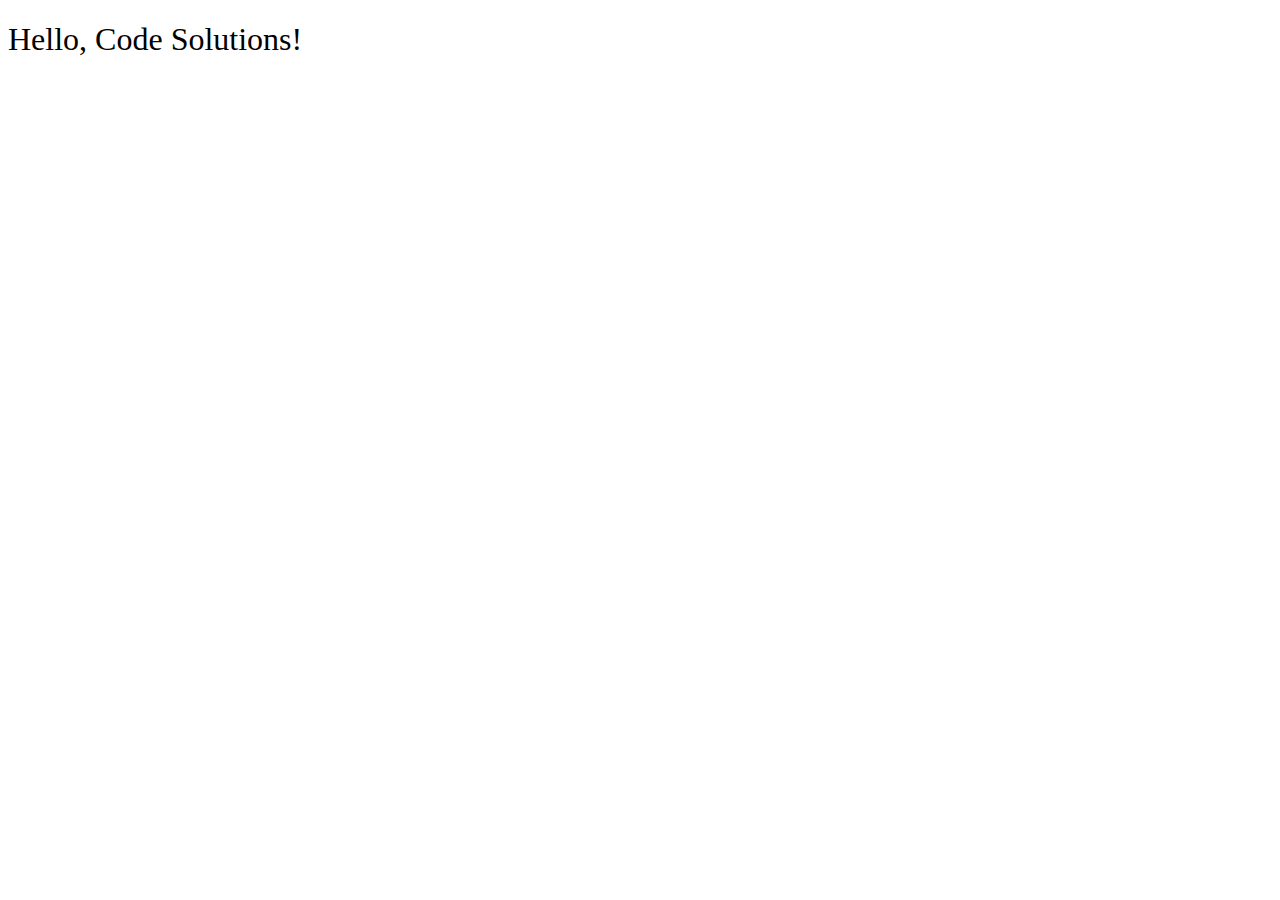
<file: __sample__/index.html>
<!DOCTYPE html>
<html>
<head>
  <title>sample code</title>
  <link rel="stylesheet" href="styles.css">
</head>
<body>
  <h1>Hello, Code Solutions!</h1>
  <script src="main.js"></script>
</body>
</html>
</file>
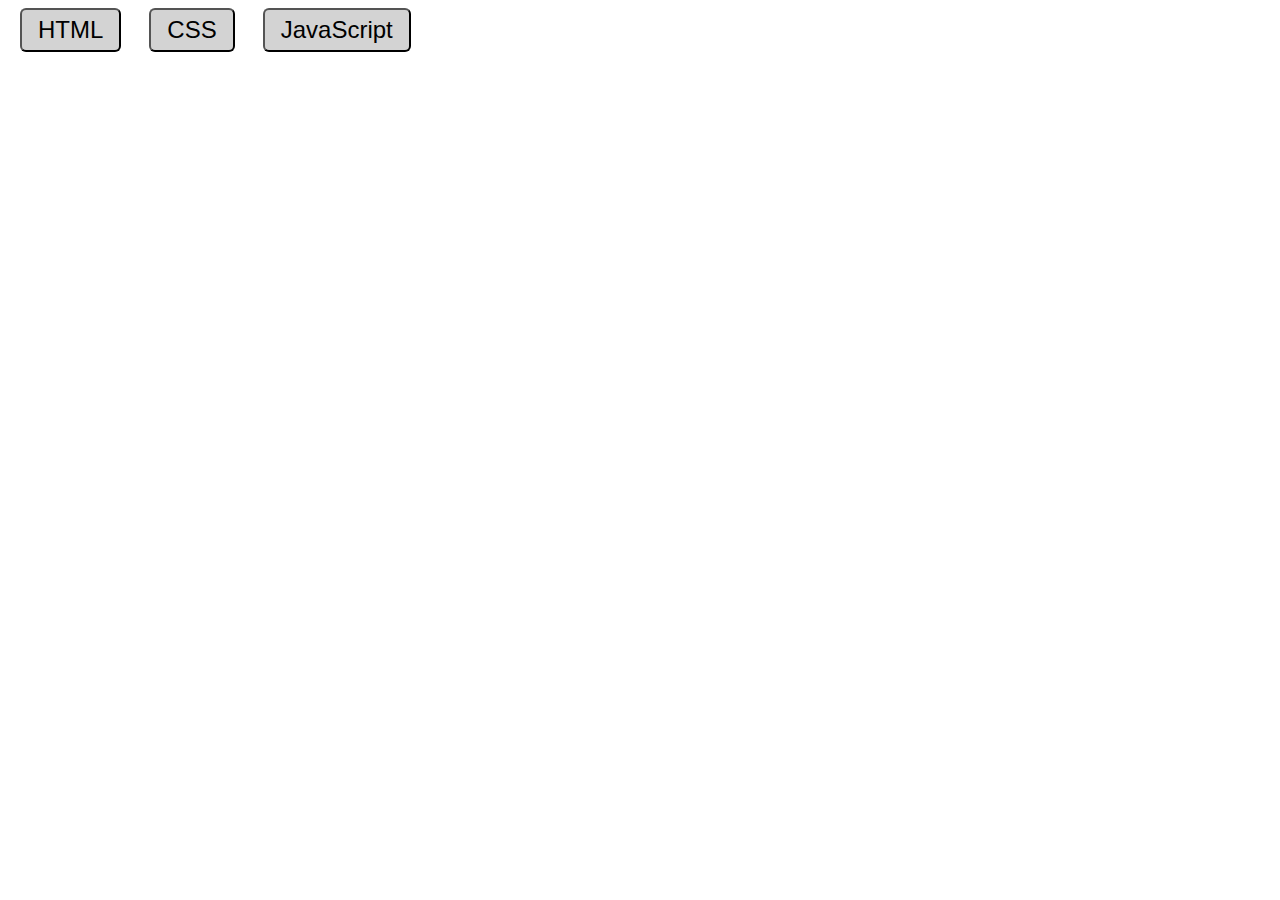
<file: css-box-model/index.html>
<!DOCTYPE html>
<html lang="en">
  <head>
    <meta charset="UTF-8" />
    <meta name="viewport" content="width=device-width, initial-scale=1.0" />
    <meta http-equiv="X-UA-Compatible" content="ie=edge" />
    <title>CSS Box Model</title>
    <link rel="stylesheet" href="styles.css" />
  </head>
  <body>
    <button class="language">HTML</button>
    <button class="language">CSS</button>
    <button class="language">JavaScript</button>
  </body>
</html>
</file>
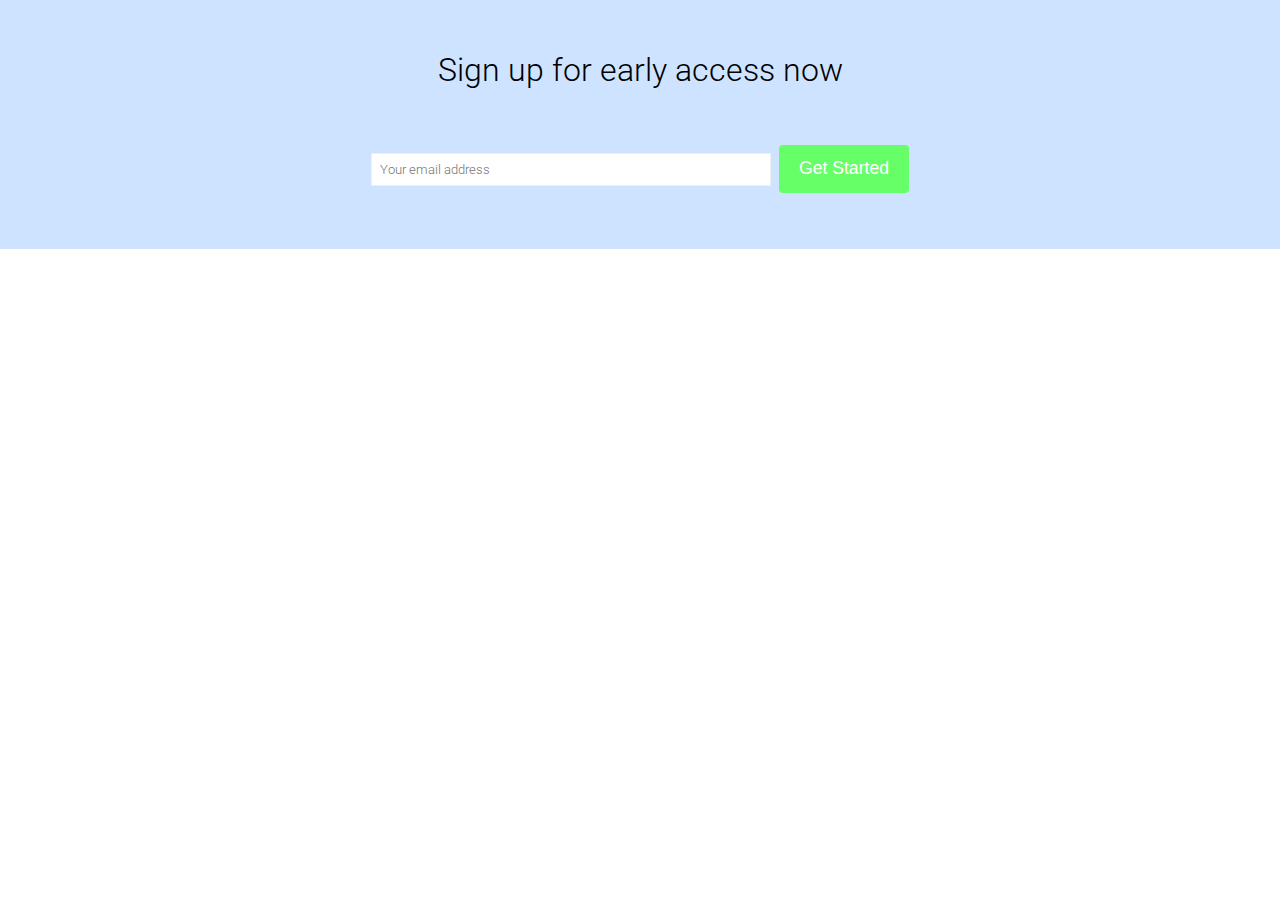
<file: css-colors/index.html>
<!DOCTYPE html>
<html lang="en">
  <head>
    <meta charset="UTF-8" />
    <meta name="viewport" content="width=device-width, initial-scale=1.0" />
    <meta http-equiv="X-UA-Compatible" content="ie=edge" />
    <title>Example CSS Colors</title>
    <link
      href="https://fonts.googleapis.com/css?family=Roboto:300,400,500&display=swap"
      rel="stylesheet" />
    <link rel="stylesheet" href="styles.css" />
  </head>
  <body>
    <section>
      <h2>Sign up for early access now</h2>
      <form>
        <input
          required
          name="email"
          type="email"
          placeholder="Your email address" />
        <button type="submit">Get Started</button>
      </form>
    </section>
  </body>
</html>
</file>
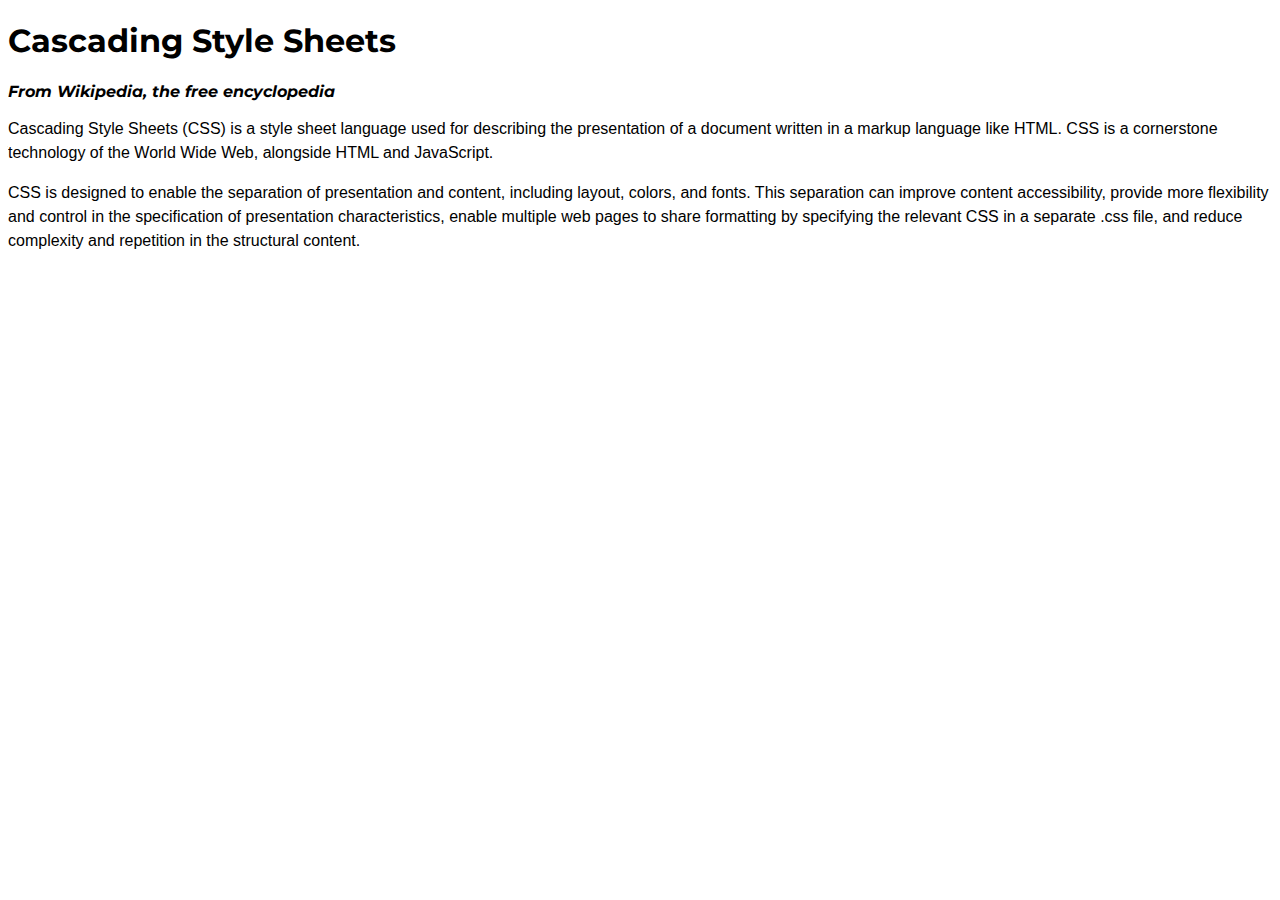
<file: css-fonts/index.html>
<!DOCTYPE html>
<html lang="en">
  <head>
    <meta charset="UTF-8" />
    <meta name="viewport" content="width=device-width, initial-scale=1.0" />
    <meta http-equiv="X-UA-Compatible" content="ie=edge" />
    <title>CSS Fonts</title>
    <link rel="preconnect" href="https://fonts.googleapis.com" />
    <link rel="preconnect" href="http://fonts.gstatic.com" crossorigin />
    <link
      href="https://fonts.googleapis.com/css2?family=Montserrat:ital,wght@1,300&display=swap"
      rel="stylesheet" />
    <link rel="stylesheet" href="styles.css" />
  </head>
  <body>
    <h1>Cascading Style Sheets</h1>
    <h2>From Wikipedia, the free encyclopedia</h2>
    <p>
      Cascading Style Sheets (CSS) is a style sheet language used for describing
      the presentation of a document written in a markup language like HTML. CSS
      is a cornerstone technology of the World Wide Web, alongside HTML and
      JavaScript.
    </p>
    <p>
      CSS is designed to enable the separation of presentation and content,
      including layout, colors, and fonts. This separation can improve content
      accessibility, provide more flexibility and control in the specification
      of presentation characteristics, enable multiple web pages to share
      formatting by specifying the relevant CSS in a separate .css file, and
      reduce complexity and repetition in the structural content.
    </p>
  </body>
</html>
</file>
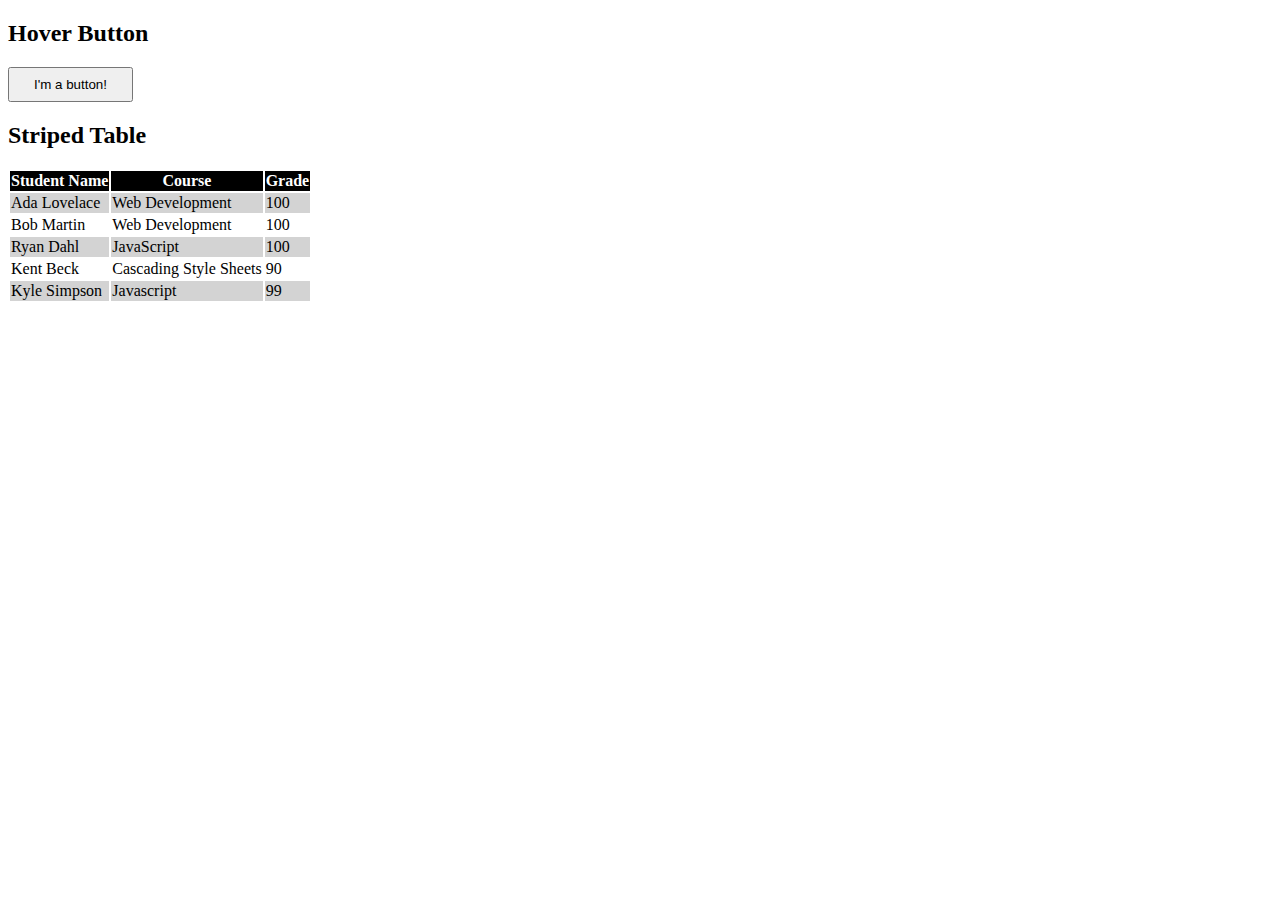
<file: css-pseudo-classes/index.html>
<!DOCTYPE html>
<html lang="en">
  <head>
    <meta charset="UTF-8" />
    <meta name="viewport" content="width=device-width, initial-scale=1.0" />
    <meta http-equiv="X-UA-Compatible" content="ie=edge" />
    <title>CSS Pseudo-Classes</title>
    <link rel="stylesheet" href="styles.css" />
  </head>
  <body>
    <section>
      <h2>Hover Button</h2>
      <button class="custom-button">I&apos;m a button!</button>
    </section>
    <section>
      <h2>Striped Table</h2>
      <table class="striped">
        <thead>
          <tr>
            <th>Student Name</th>
            <th>Course</th>
            <th>Grade</th>
          </tr>
        </thead>
        <tbody>
          <tr>
            <td>Ada Lovelace</td>
            <td>Web Development</td>
            <td>100</td>
          </tr>
          <tr>
            <td>Bob Martin</td>
            <td>Web Development</td>
            <td>100</td>
          </tr>
          <tr>
            <td>Ryan Dahl</td>
            <td>JavaScript</td>
            <td>100</td>
          </tr>
          <tr>
            <td>Kent Beck</td>
            <td>Cascading Style Sheets</td>
            <td>90</td>
          </tr>
          <tr>
            <td>Kyle Simpson</td>
            <td>Javascript</td>
            <td>99</td>
          </tr>
        </tbody>
      </table>
    </section>
  </body>
</html>
</file>
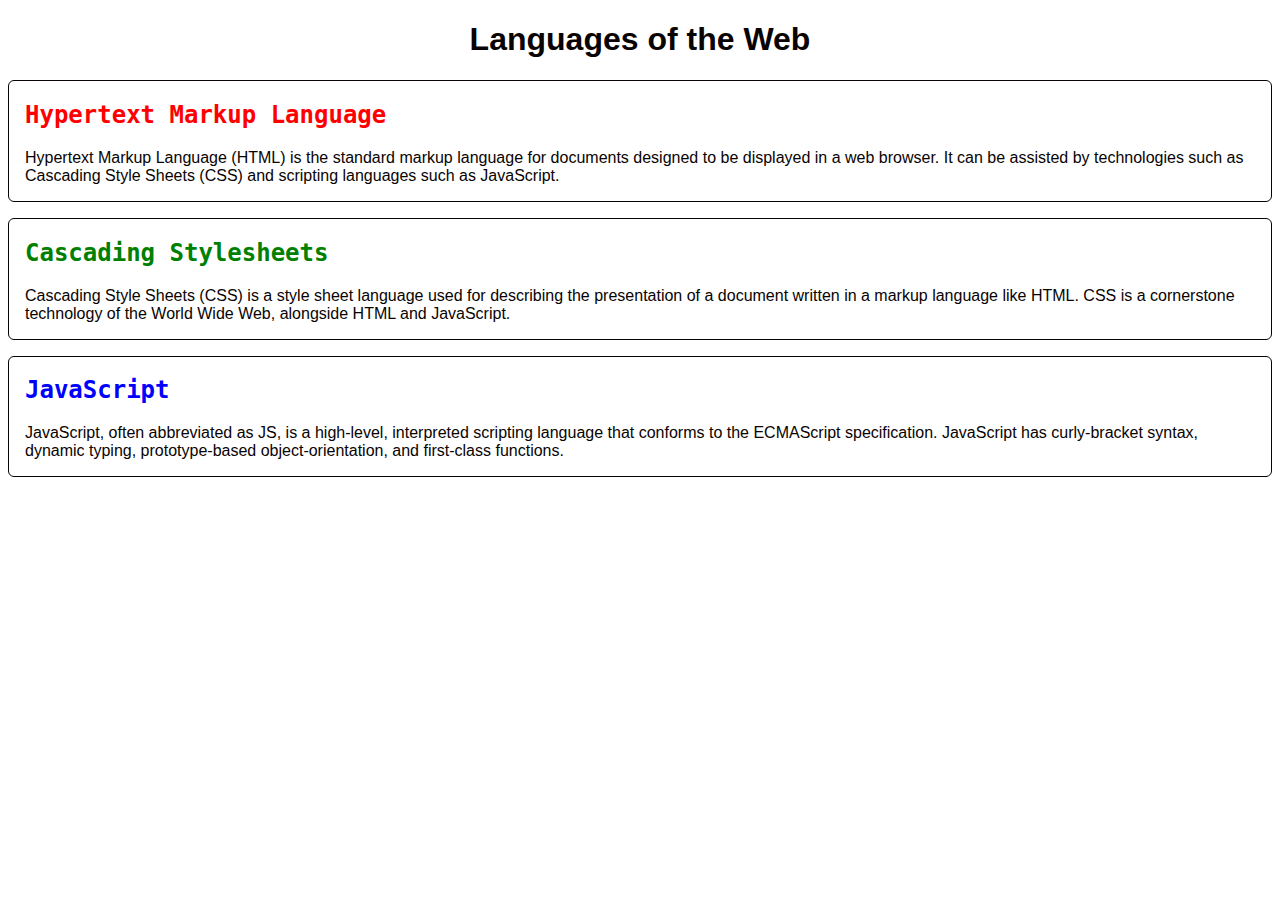
<file: css-syntax/index.html>
<!DOCTYPE html>
<html lang="en">
  <head>
    <meta charset="UTF-8" />
    <meta name="viewport" content="width=device-width, initial-scale=1.0" />
    <meta http-equiv="X-UA-Compatible" content="ie=edge" />
    <title>CSS Syntax</title>
    <link rel="stylesheet" href="styles.css" />
  </head>
  <body>
    <h1>Languages of the Web</h1>
    <article>
      <h2 id="html" class="title">Hypertext Markup Language</h2>
      <p>
        Hypertext Markup Language (HTML) is the standard markup language for
        documents designed to be displayed in a web browser. It can be assisted
        by technologies such as Cascading Style Sheets (CSS) and scripting
        languages such as JavaScript.
      </p>
    </article>
    <article>
      <h2 id="css" class="title">Cascading Stylesheets</h2>
      <p>
        Cascading Style Sheets (CSS) is a style sheet language used for
        describing the presentation of a document written in a markup language
        like HTML. CSS is a cornerstone technology of the World Wide Web,
        alongside HTML and JavaScript.
      </p>
    </article>
    <article>
      <h2 id="js" class="title">JavaScript</h2>
      <p>
        JavaScript, often abbreviated as JS, is a high-level, interpreted
        scripting language that conforms to the ECMAScript specification.
        JavaScript has curly-bracket syntax, dynamic typing, prototype-based
        object-orientation, and first-class functions.
      </p>
    </article>
  </body>
</html>
</file>
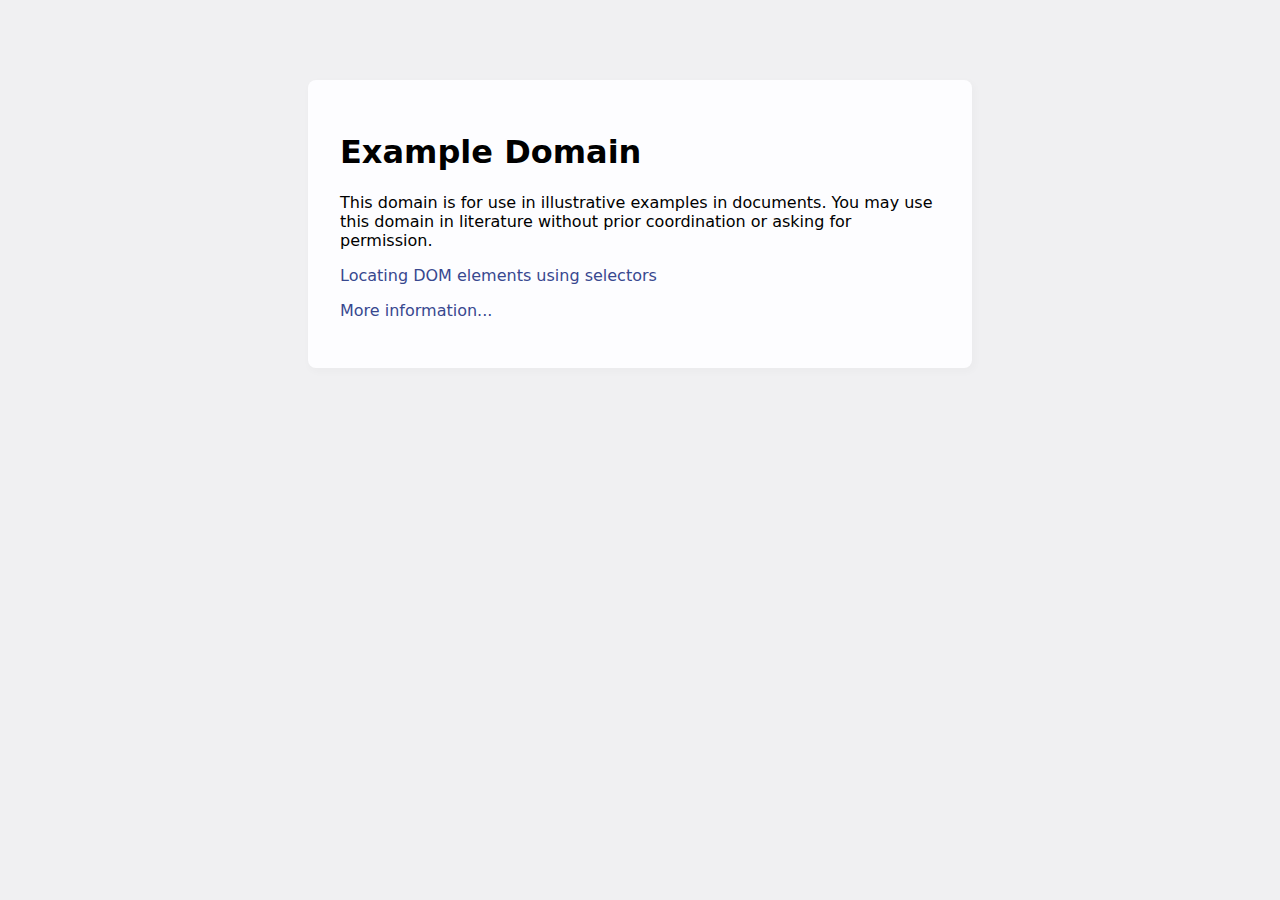
<file: dom-querying/index.html>
<!DOCTYPE html>
<html>
  <head>
    <title>Example Domain</title>
    <meta charset="utf-8" />
    <meta http-equiv="Content-type" content="text/html; charset=utf-8" />
    <meta name="viewport" content="width=device-width, initial-scale=1" />
    <style>
      body {
        background-color: #f0f0f2;
        margin: 0;
        padding: 0;
        font-family: -apple-system, system-ui, BlinkMacSystemFont, 'Segoe UI',
          'Open Sans', 'Helvetica Neue', Helvetica, Arial, sans-serif;
      }

      div {
        width: 600px;
        margin: 5em auto;
        padding: 2em;
        background-color: #fdfdff;
        border-radius: 0.5em;
        box-shadow: 2px 3px 7px 2px rgba(0, 0, 0, 0.02);
      }

      a:link,
      a:visited {
        color: #38488f;
        text-decoration: none;
      }

      @media (max-width: 700px) {
        div {
          margin: 0 auto;
          width: auto;
        }
      }
    </style>
  </head>
  <body>
    <div>
      <h1>Example Domain</h1>
      <p id="explanation">
        This domain is for use in illustrative examples in documents. You may
        use this domain in literature without prior coordination or asking for
        permission.
      </p>
      <p class="hint">
        <a
          class="example-link mdn"
          href="https://developer.mozilla.org/en-US/docs/Web/API/Document_object_model/Locating_DOM_elements_using_selectors">
          Locating DOM elements using selectors
        </a>
      </p>
      <p>
        <a class="example-link" href="https://www.iana.org/domains/example">
          More information...
        </a>
      </p>
    </div>
    <script src="main.js"></script>
  </body>
</html>
</file>
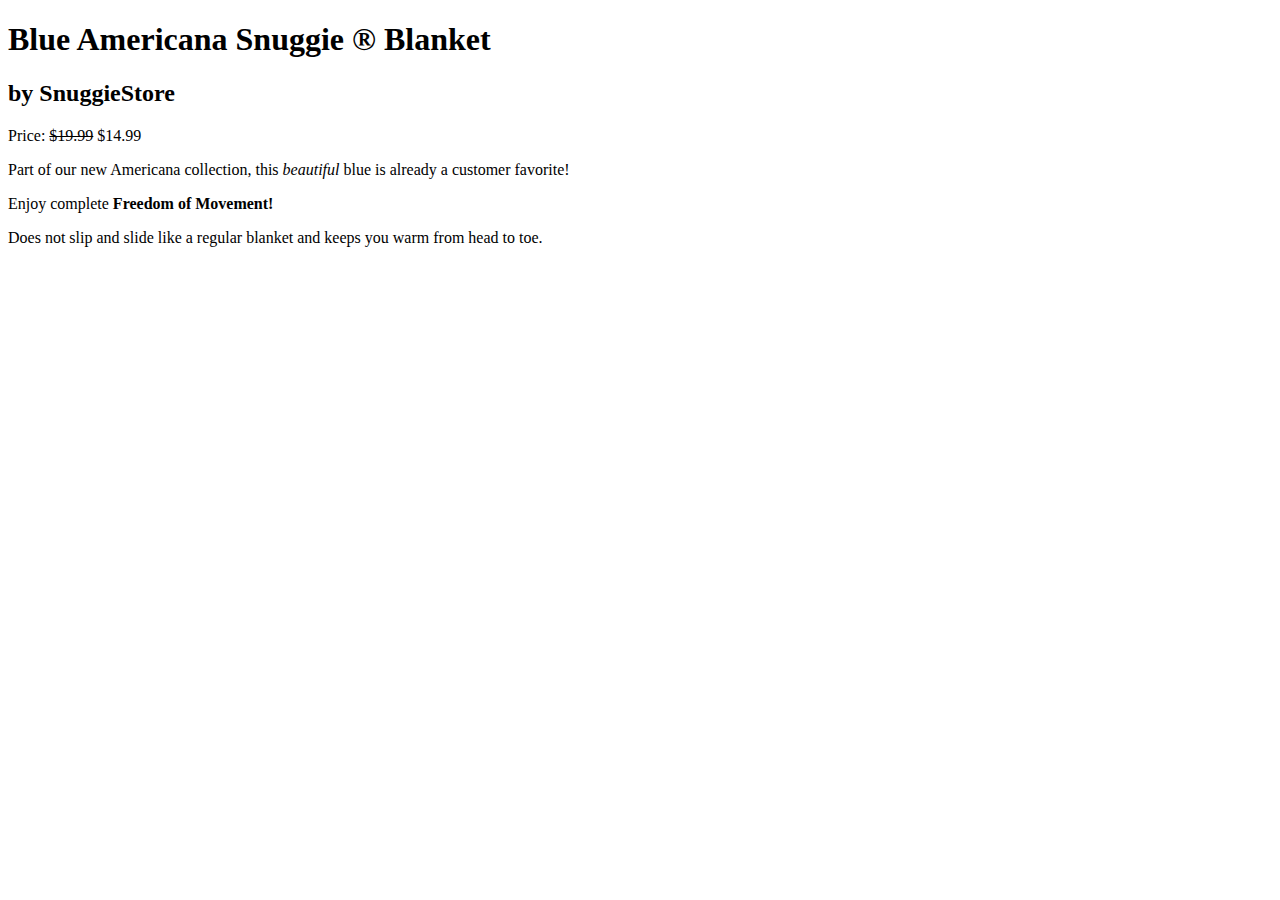
<file: html-block-and-inline/index.html>
<!DOCTYPE html>
<html>
  <head>
    <title>HTML Block and Inline</title>
  </head>
  <body>
    <h1>Blue Americana Snuggie &reg; Blanket</h1>
    <h2>by SnuggieStore</h2>
    <p>Price: <s>$19.99</s> $14.99</p>
    <p>
      Part of our new Americana collection, this <em>beautiful</em> blue is
      already a customer favorite!
    </p>
    <p>Enjoy complete <strong>Freedom of Movement!</strong></p>
    <p>
      Does not slip and slide like a regular blanket and keeps you warm from
      head to toe.
    </p>
  </body>
</html>
</file>
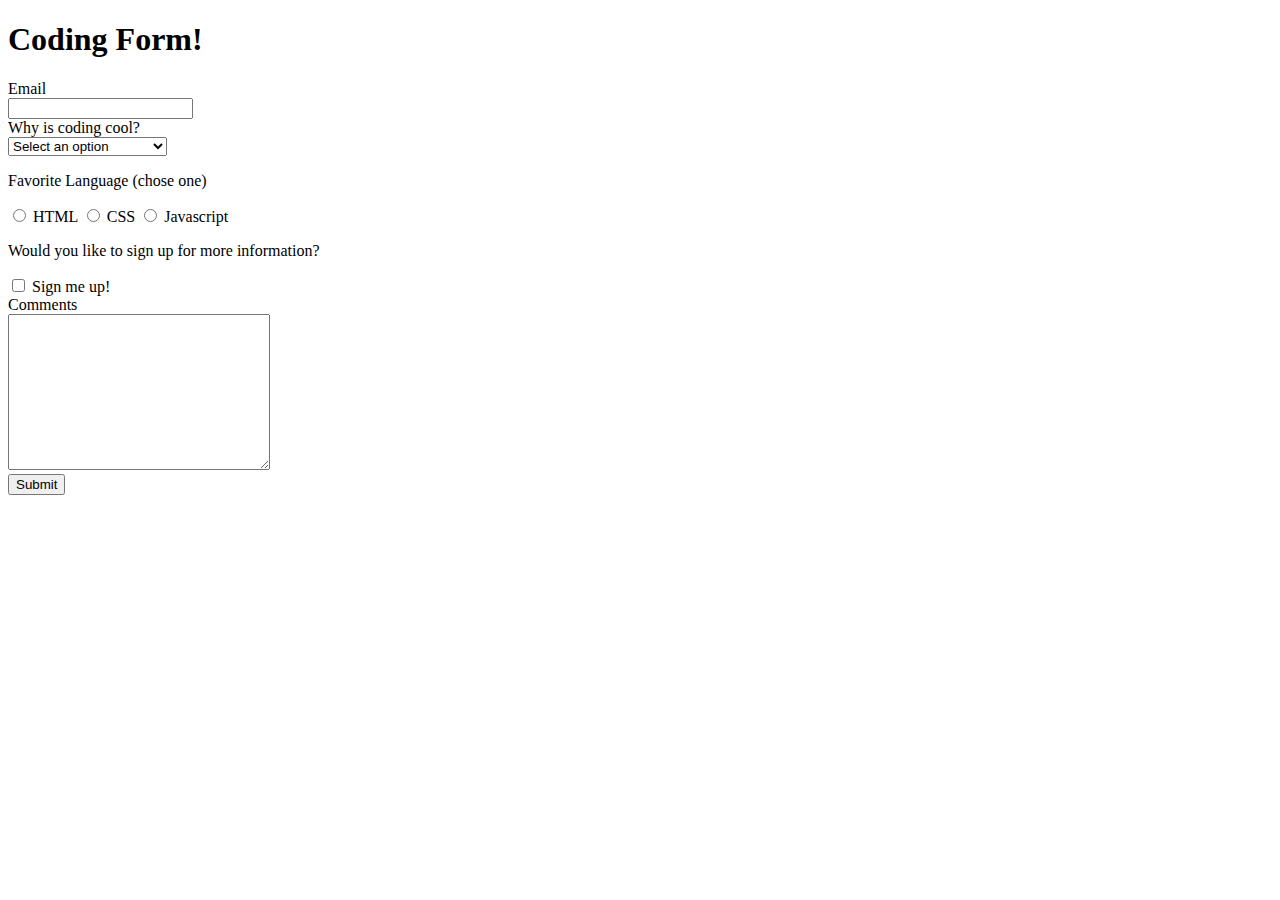
<file: html-forms/index.html>
<!DOCTYPE html>
<html>
  <head>
    <title>HTML Forms</title>
  </head>
  <body>
    <h1>Coding Form!</h1>
    <form>
      <div>
        <label for="email-address">Email</label>
        <div>
          <input name="email" type="email" id="email-address" />
        </div>
      </div>
      <div>
        <label for="why-coding">Why is coding cool?</label>
        <div>
          <select name="why" id="why-coding">
            <option value="">Select an option</option>
            <option value="interesting">Because it's interesting</option>
            <option value="fun">Because it's fun</option>
            <option value="powerful">Because it's powerful</option>
          </select>
        </div>
      </div>
      <div>
        <p>Favorite Language (chose one)</p>
        <label>
          <input type="radio" name="favoriteLanguage" value="HTML" />
          HTML
        </label>
        <label>
          <input type="radio" name="favoriteLanguage" value="CSS" />
          CSS
        </label>
        <label>
          <input type="radio" name="favoriteLanguage" value="JavaScript" />
          Javascript
        </label>
      </div>
      <div>
        <p>Would you like to sign up for more information?</p>
        <label>
          <input type="checkbox" name="signUp" />
          Sign me up!
        </label>
      </div>
      <div>
        <label for="comments">Comments</label>
        <div>
          <textarea
            name="comments"
            id="comments"
            rows="10"
            cols="30"></textarea>
        </div>
      </div>
      <input type="submit" value="Submit" />
    </form>
  </body>
</html>
</file>
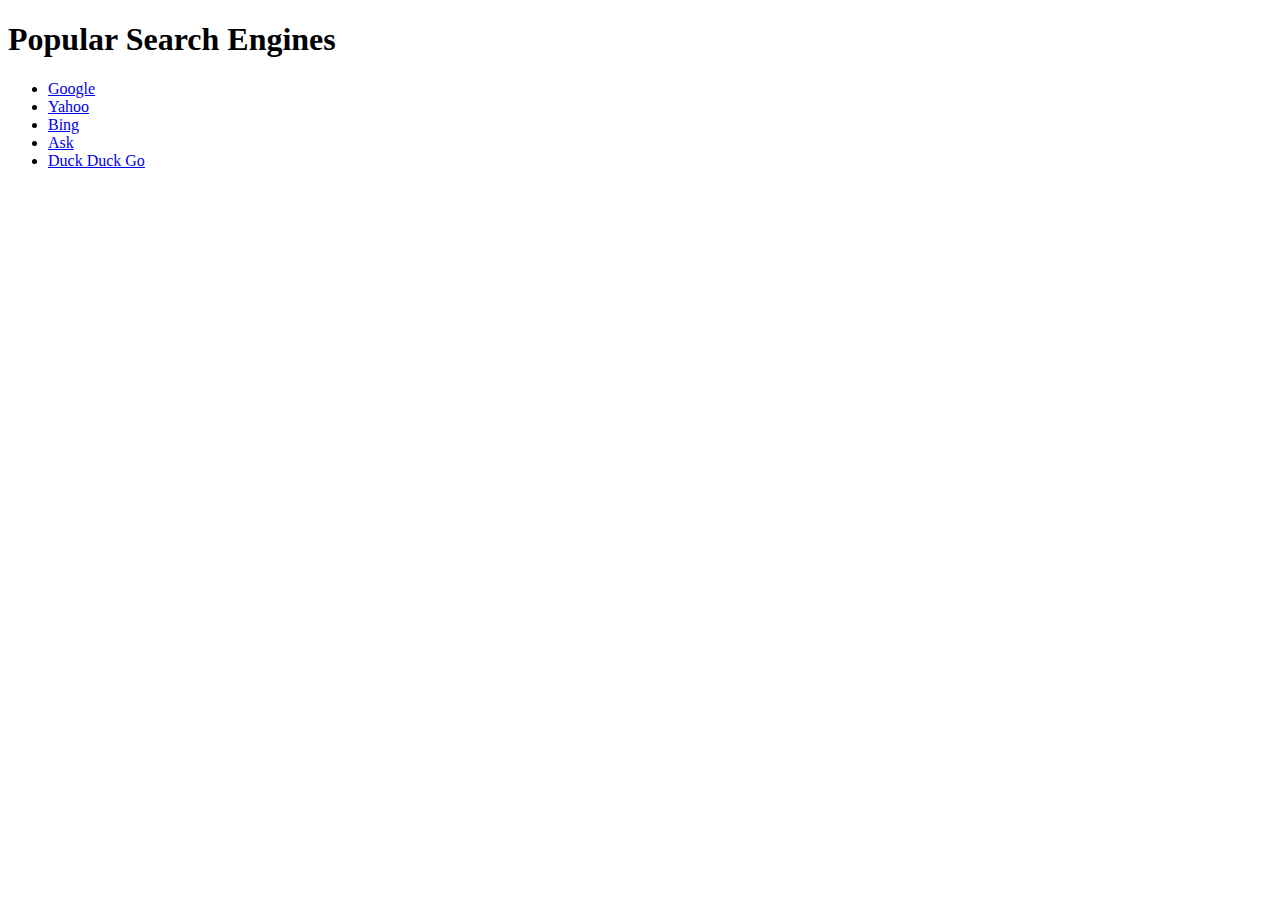
<file: html-links/index.html>
<!DOCTYPE html>
<html>
  <head>
    <title>HTML-Links</title>
  </head>
  <body>
    <h1>Popular Search Engines</h1>
    <ul>
      <li><a href="https://www.google.com">Google</a></li>
      <li><a href="https://www.yahoo.com">Yahoo</a></li>
      <li><a href="https://www.bing.com">Bing</a></li>
      <li><a href="https://www.ask.com">Ask</a></li>
      <li><a href="http://duckduckgo.com">Duck Duck Go</a></li>
    </ul>
  </body>
</html>
</file>
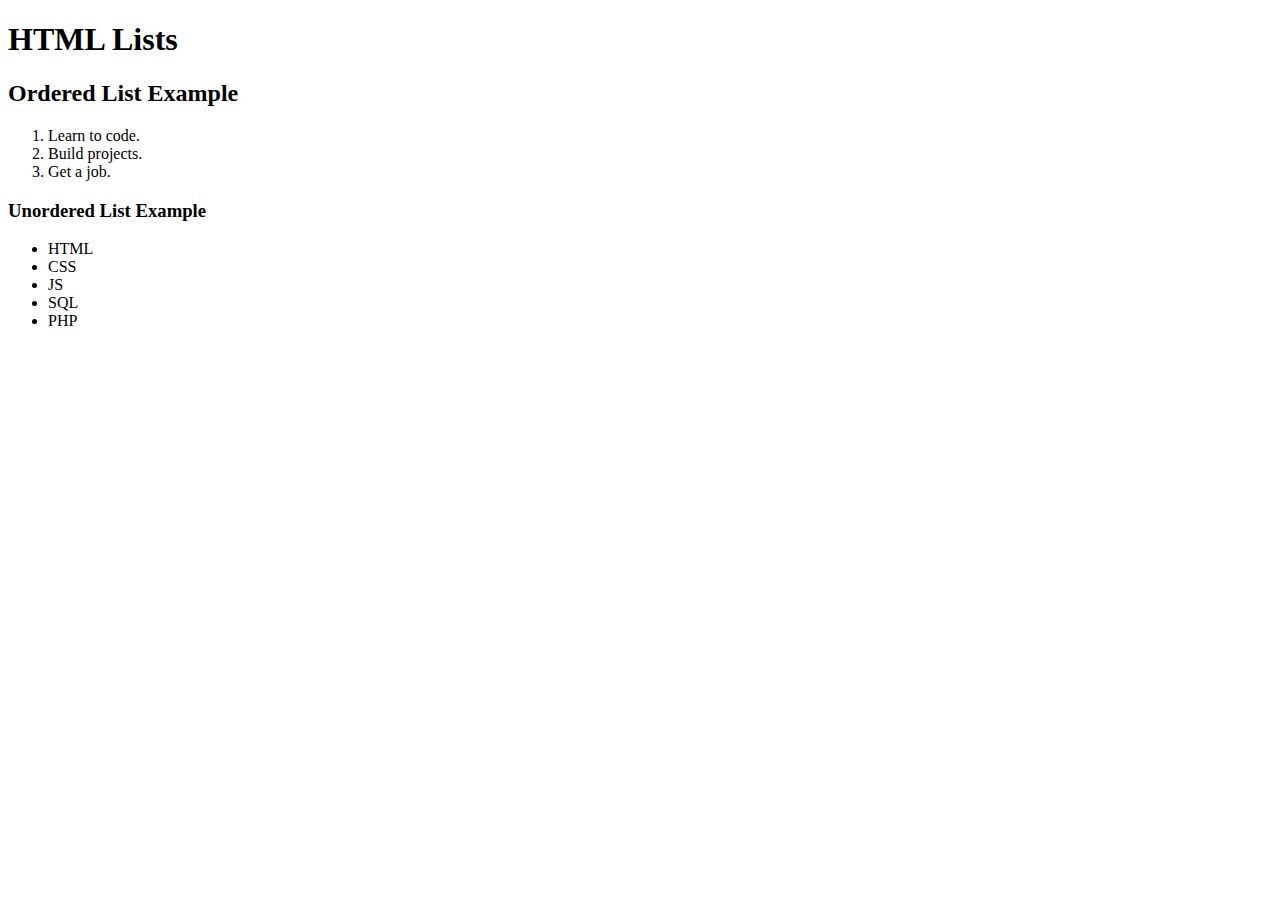
<file: html-lists/index.html>
<!DOCTYPE html>
<html>
  <head>
    <title>HTML Lists</title>
  </head>
  <body>
    <h1>HTML Lists</h1>
    <h2>Ordered List Example</h2>
    <ol>
      <li>Learn to code.</li>
      <li>Build projects.</li>
      <li>Get a job.</li>
    </ol>
    <h3>Unordered List Example</h3>
    <ul>
      <li>HTML</li>
      <li>CSS</li>
      <li>JS</li>
      <li>SQL</li>
      <li>PHP</li>
    </ul>
  </body>
</html>
</file>
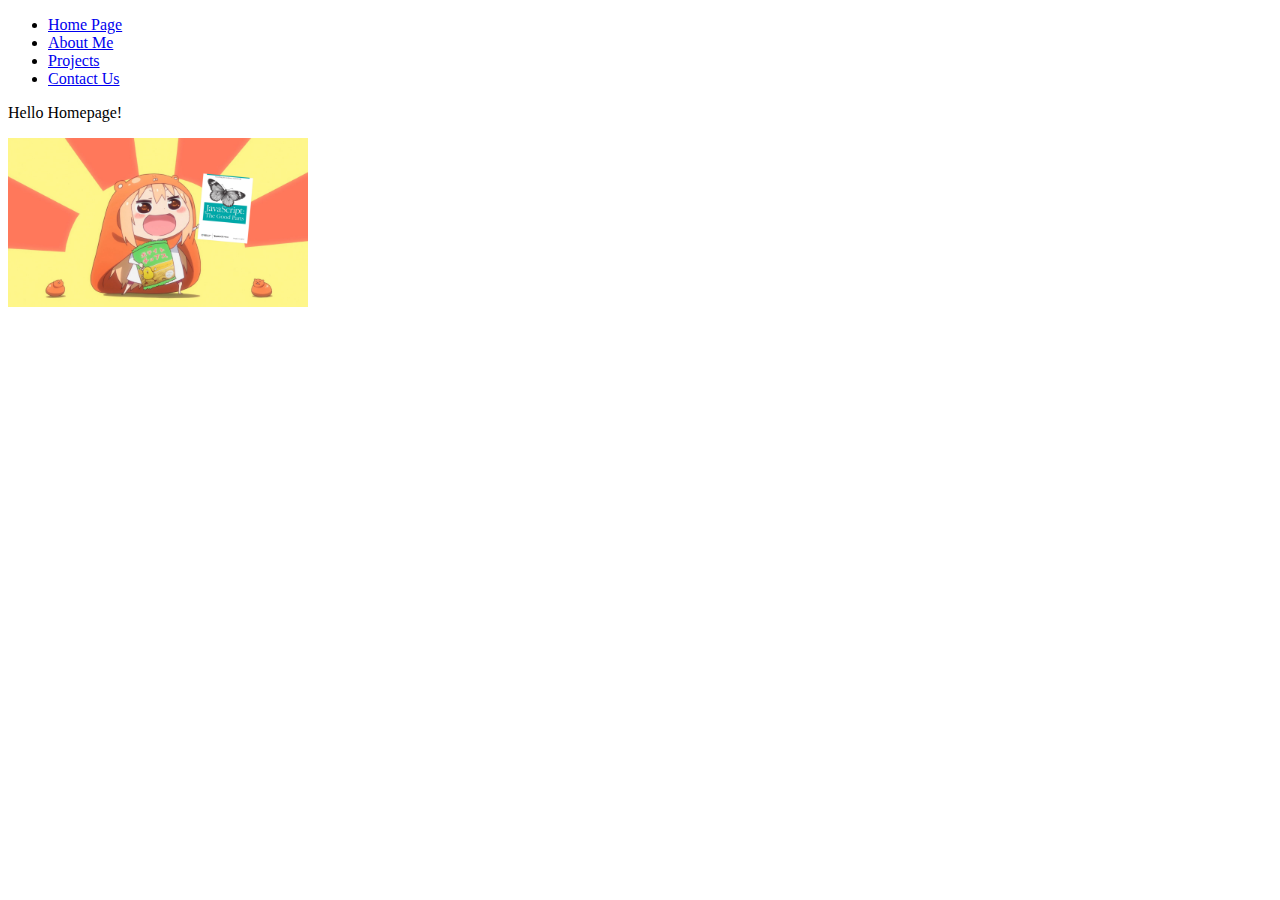
<file: html-relative-links/index.html>
<!DOCTYPE html>
<html>
  <head>
    <title>Home Page</title>
    <style>
      img {
        width: 300px;
      }
    </style>
  </head>
  <body>
    <ul>
      <li>
        <a href="index.html">Home Page</a>
      </li>
      <li>
        <a href="about-me/about-me.html">About Me</a>
      </li>
      <li>
        <a href="projects/projects.html">Projects</a>
      </li>
      <li>
        <a href="contact-us/contact-us.html">Contact Us</a>
      </li>
    </ul>
    <p>Hello Homepage!</p>
    <img src="images/javascript.png" alt="Girl holding programming book" />
  </body>
</html>
</file>
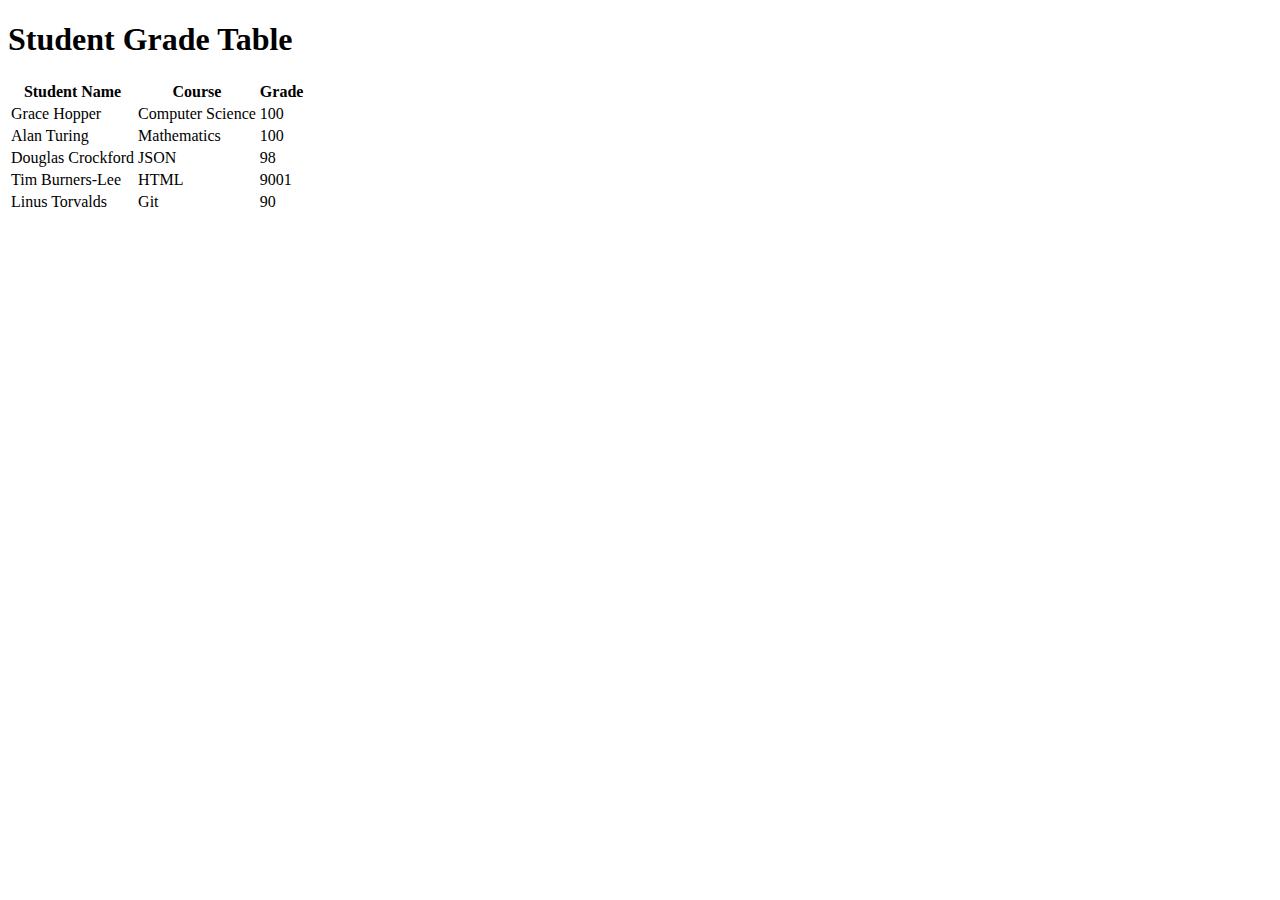
<file: html-tables/index.html>
<!DOCTYPE html>
<html>
  <head>
    <title>HTML Tables</title>
  </head>
  <body>
    <h1>Student Grade Table</h1>
    <table>
      <thead>
        <tr>
          <th>Student Name</th>
          <th>Course</th>
          <th>Grade</th>
        </tr>
      </thead>
      <tbody>
        <tr>
          <td>Grace Hopper</td>
          <td>Computer Science</td>
          <td>100</td>
        </tr>
        <tr>
          <td>Alan Turing</td>
          <td>Mathematics</td>
          <td>100</td>
        </tr>
        <tr>
          <td>Douglas Crockford</td>
          <td>JSON</td>
          <td>98</td>
        </tr>
        <tr>
          <td>Tim Burners-Lee</td>
          <td>HTML</td>
          <td>9001</td>
        </tr>
        <tr>
          <td>Linus Torvalds</td>
          <td>Git</td>
          <td>90</td>
        </tr>
      </tbody>
    </table>
  </body>
</html>
</file>
<file: __sample__/styles.css>
h1 {
  font-weight: 400;
}
</file>
<file: css-box-model/styles.css>
button.language {
  font-size: 24px;
  background-color: lightgray;

  /* your code here 👇 */
  margin-left: 12px;
  margin-right: 12px;
  padding-left: 16px;
  padding-right: 16px;
  padding-top: 6px;
  padding-bottom: 6px;
  border-radius: 6px;
}
</file>
<file: css-colors/styles.css>
* {
  box-sizing: border-box;
}

body {
  margin: 0;
  font-family: Roboto, sans-serif;
}

section {
  padding: 1.5rem 0;
  background-color: rgb(206, 227, 255);
}

h2 {
  margin-bottom: 3.5rem;
  font-size: 2rem;
  text-align: center;
  font-weight: 300;
}

form {
  margin: 0 auto 2rem;
  text-align: center;
}

input {
  width: 400px;
  padding: 0.5rem;
  border: 1px solid;
  font-family: roboto, sans-serif;
  font-weight: 300;
  border-color: rgb(240, 240, 240);
}

button {
  height: 3rem;
  border-radius: 0.25rem;
  font-size: 1.1rem;
  padding-left: 1.25rem;
  padding-right: 1.25rem;
  margin-left: 0.25rem;
  border: none;
  font-weight: 500;
  background-color: rgb(103, 255, 103);
  color: rgb(255, 255, 255);
}
</file>
<file: css-fonts/styles.css>
body {
  font-family: 'Monserrat', sans-serif;
}

h1,
h2 {
  font-family: 'Montserrat', sans-serif;
}

h2 {
  font-size: 1rem;
  font-style: italic;
}

p {
  line-height: 1.5;
}
</file>
<file: css-pseudo-classes/styles.css>
.custom-button {
  padding: 0.5rem 1.5rem;
  font-size: 1.25 rem;
}

.custom-button:hover {
  color: white;
  background-color: black;
  cursor: pointer;
}

table.striped thead > tr {
  color: white;
  background-color: black;
}

table.striped tbody > tr:nth-child(odd) {
  background-color: lightgray;
}
</file>
<file: css-syntax/styles.css>
body {
  color: #090302;
  font-family: sans-serif;
}

h1 {
  text-align: center;
}

article {
  padding-left: 16px;
  padding-right: 16px;
  border: 1px solid;
  border-radius: 6px;
  margin-bottom: 16px;
}

.title {
  font-family: monospace;
  font-size: 24px;
}

#html {
  color: red;
}

#css {
  color: green;
}

#js {
  color: blue;
}
</file>
